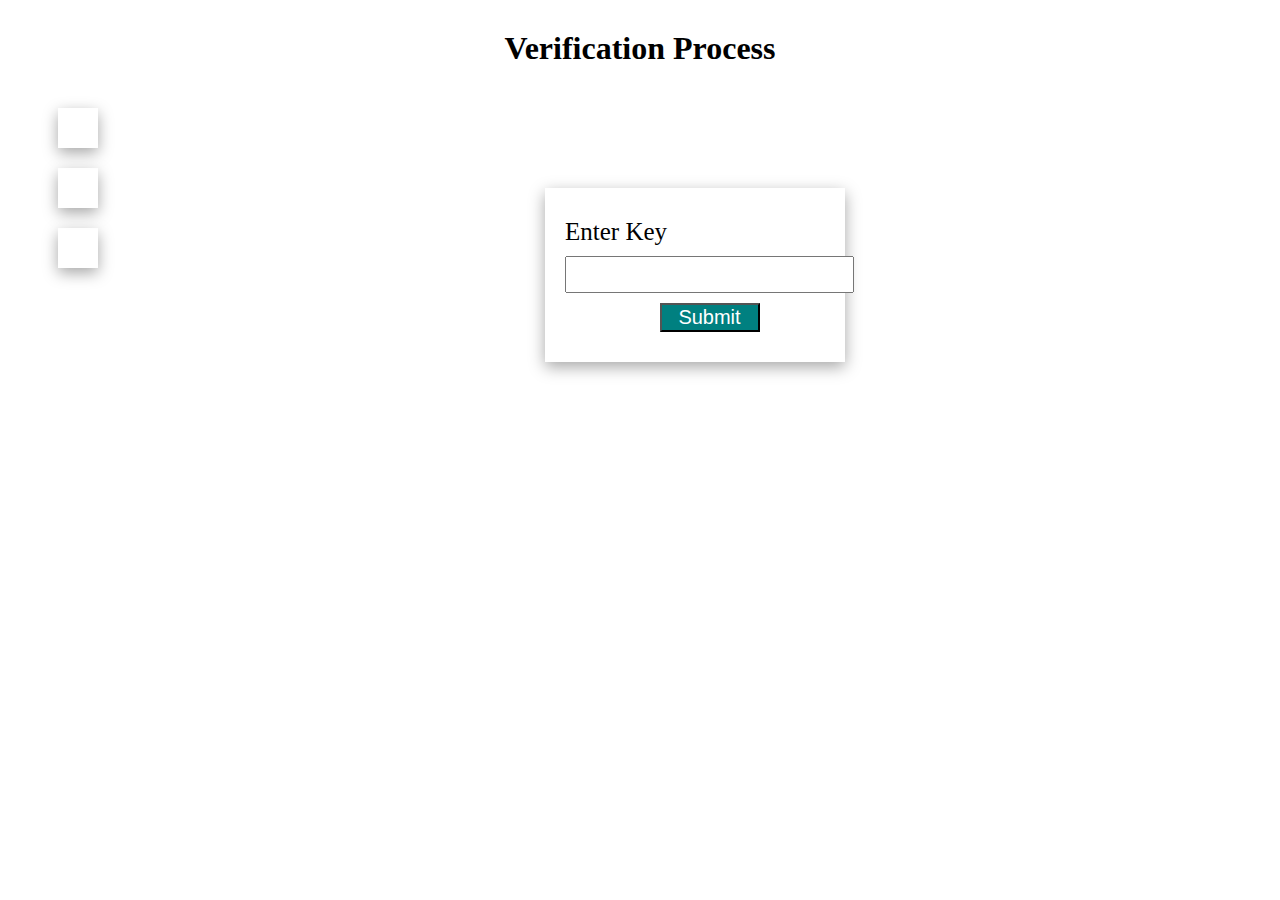
<file: verify.html>
<!DOCTYPE html>
<html lang="en">
<head>
    <meta charset="UTF-8">
    <meta http-equiv="X-UA-Compatible" content="IE=edge">
    <meta name="viewport" content="width=device-width, initial-scale=1.0">
    <title>Verify</title>
    <style>
        h1{
            text-align: center;
            margin-top: 30px;
        }
        #verify{
            display: grid;
            width: 300px;
            margin: auto;
            margin-top: 100px;
            box-shadow: rgba(0, 0, 0, 0.35) 0px 5px 15px;
            /* height: 150px; */
            /* width: 400px; */
        }
        label{
            font-size: 25px;
            margin-bottom: 10px;
            margin-top: 30px;
            padding-left: 20px;
        }
        input{
            font-size: 20px;
            padding: 5px 10px;
            text-align: center;
            margin-bottom: 10px;
            margin-left: 20px;
            margin-right: 20px;
        }
        button{
            font-size: 20px;
            width: 100px;
            margin: auto;
            background-color: teal;
            color: white;
            margin-bottom: 30px;
        }
        #main{
            display: flex;
            justify-content: space-around;
        }
        #userDetail{
            /* border: 1px solid red; */
            margin-left: 30px;
            padding: 20px;
        }
        #personal{
            display: grid;
            box-shadow: rgba(0, 0, 0, 0.35) 0px 5px 15px;
            padding: 20px;
        }
        #card{
            display: grid;
            box-shadow: rgba(0, 0, 0, 0.35) 0px 5px 15px;
            padding: 20px;
            margin-top: 20px;
        }
        #price{
            display: grid;
            box-shadow: rgba(0, 0, 0, 0.35) 0px 5px 15px;
            padding: 20px;
            margin-top: 20px;
        }

    </style>
</head>
<body>
    <h1>Verification Process</h1>

    <div id="main">

        <div id="userDetail">
            <div id="personal"></div>
            <div id="card"></div>
            <div id="price"></div>
        </div>

        <div id="verify">
            <label for="Enter">Enter Key</label>
            <input type="number" id="very">
            <button onclick="checking()">Submit</button>
            <!-- <a href=""></a> -->
    </div>

       
    </div>
</body>
</html>
<script>

    let user = JSON.parse(localStorage.getItem("final_Price"));
    console.log(user);

    function checking(){
        let check = document.getElementById("very").value;
        console.log(check);


    if(check == 1234){
        setTimeout(function(){
            alert("Payment Successfull.....!");
        },1000);
        setTimeout(function(){
            alert("Order in Process.....!");
        },4000);
        setTimeout(function(){
            alert("Order Placed.....!");
        },7000);
        setTimeout(function(){
            window.location.href = "./products/mens.html";
        },10000);

    }
    else{
        alert("Please Enter Valid Key");
    }
    }



    let display=(det)=>{
        let pers  = document.getElementById("personal");
        let card  = document.getElementById("card");
        let pri  = document.getElementById("price");

        let div1 = document.createElement("div");
        let hed1 = document.createElement("h2");
        hed1.innerText = "User Details";
        let name = document.createElement("h4");
        name.innerText = `Name : ${det.name}`;
        let add         = document.createElement("h4");
        add.innerText = `Address : ${det.add}`;
        let email =document.createElement("h4");
        email.innerText = `Email : ${det.email}`;
        let phone = document.createElement("h4");
        phone.innerText =`Email : ${det.phon}`;
        div1.append(hed1,name,add,email,phone);
        pers.append(div1);

        div2 = document.createElement("div");
        let hed2 = document.createElement("h2");
        hed2.innerText = "Card Details";
        let cNumber = document.createElement("h4");
        cNumber.innerText = `Card-Num : ${det.Cnum}`;
        let ExDate = document.createElement("h4");
        ExDate.innerText = `Expiry Date : ${det.expDate}`;
        div2.append(hed2,cNumber,ExDate);
        card.append(div2);

        div3 = document.createElement("div");
        let hed3 = document.createElement("h2");
        hed3.innerText = "Final Price";
        let price1 = document.createElement("h4");
        price1.innerText =  `Bill Amount : ${det.price}`
        div3.append(hed3,price1);
        pri.append(hed3,price1); 


    }

    display(user)

</script>
</file>
